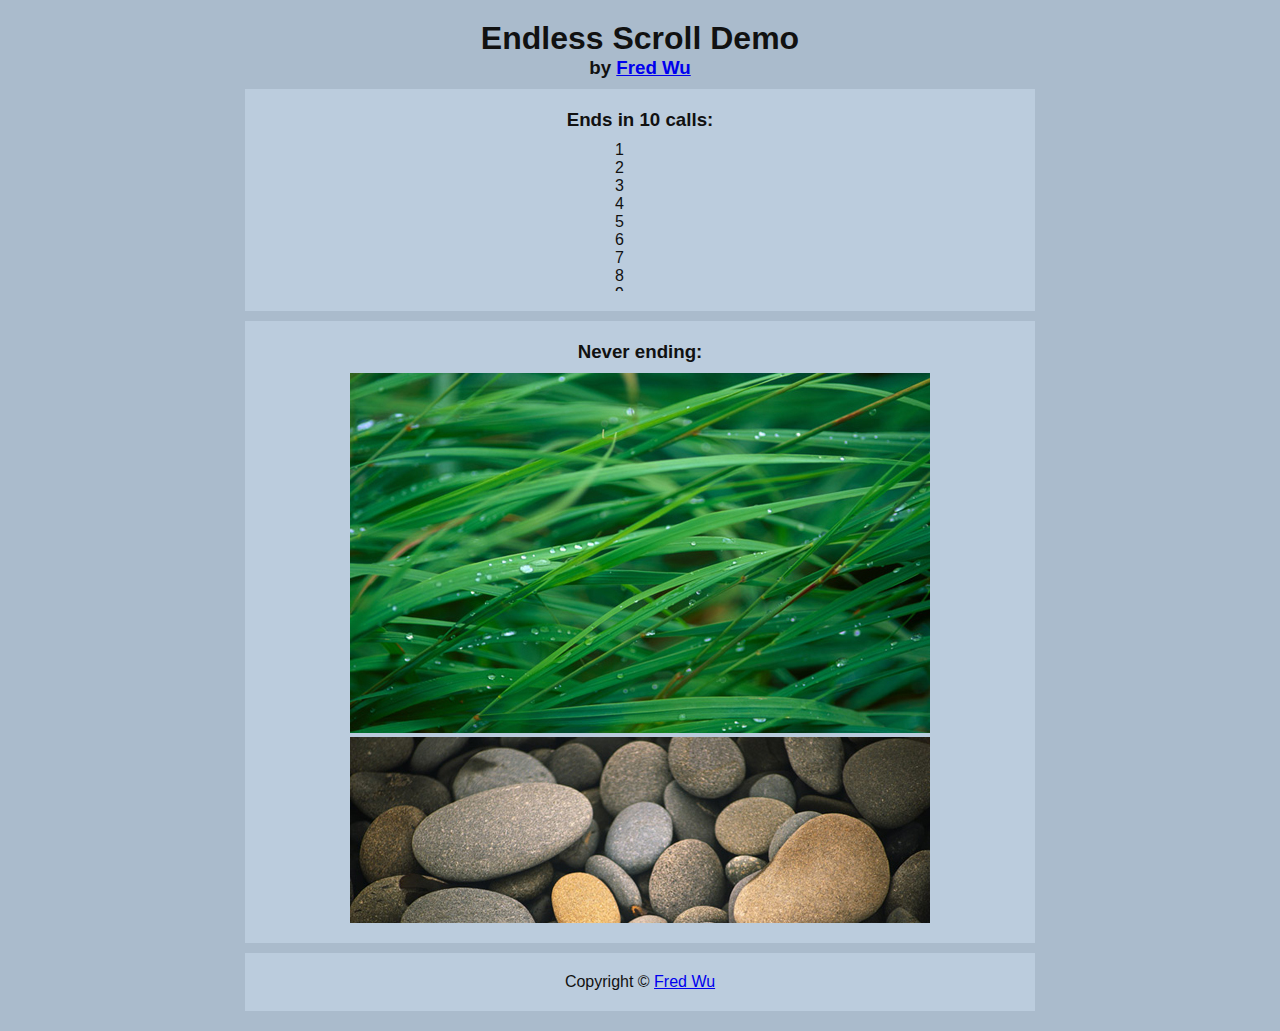
<file: index.html>
<!DOCTYPE html>

<html xmlns="http://www.w3.org/1999/xhtml" xml:lang="en" lang="en">
<head>
  <title>Endless Scroll Demo (by Fred Wu)</title>
  <meta http-equiv="Content-type" content="text/html;charset=UTF-8" />

    <style type="text/css" media="screen">
      * { margin: auto; }
      body { margin: 20px 0; background: #abc; color: #111; font-family: Helvetica, Arial, Verdana, 'Lucida Grande', sans-serif; }
      h1, h3, p { text-align: center; }
      div.example { padding: 20px; margin: 10px auto; background: #bcd; width: 750px; }
      div.example h3 { margin-bottom: 10px; }
      ul, ol { padding: 0; }
      #list { width: 50px; height: 150px; overflow-y: scroll; }
      #images { width: 600px; height: 550px; overflow-x: hidden; text-align: center; list-style: none; }
      .endless_scroll_loader { position: fixed; top: 10px; right: 20px; }
    </style>

  <!-- <script type="text/javascript" src="js/jquery.min.js"></script> -->
  <!-- <script type="text/javascript" src="js/jquery.endless-scroll.js"></script> -->
  <script type="text/javascript" charset="utf-8">
    $(function() {
      $('#list').endlessScroll({
        pagesToKeep: 10,
        fireOnce: false,
        insertBefore: "#list div:first",
        insertAfter: "#list div:last",
        content: function(i, p) {
          console.log(i, p)
          return '<li>' + p + '</li>'
        },
        ceaseFire: function(i) {
          if (i >= 10) {
            return true;
          }
        },
        intervalFrequency: 5
      });

      $('#images').scrollTop(101);
      var images = $("ul#images").clone().find("li");
      $('#images').endlessScroll({
        pagesToKeep: 5,
        inflowPixels: 100,
        fireDelay: 10,
        content: function(i, p, d) {
          console.log(i, p, d)
          return images.eq(Math.floor(Math.random()*8))[0].outerHTML;
        }
      });
    });
  </script>
</head>

<body>
  <h1>Endless Scroll Demo</h1>
  <h3>by <a href="http://fredwu.me/">Fred Wu</a></h3>

  <div class="example">
    <h3>Ends in 10 calls:</h3>
    <ul id="list">
      <li>1</li>
      <li>2</li>
      <li>3</li>
      <li>4</li>
      <li>5</li>
      <li>6</li>
      <li>7</li>
      <li>8</li>
      <li>9</li>
      <li>10</li>
      <li>11</li>
      <li>12</li>
      <li>13</li>
      <li>14</li>
      <li>15</li>
      <li>16</li>
      <li>17</li>
      <li>18</li>
      <li>19</li>
      <li>20</li>
    </ul>
  </div>

  <div class="example">
    <h3>Never ending:</h3>
    <ul id="images">
      <li><img src="img/grass-blades.jpg" width="580" height="360" alt="Grass Blades" /></li>
      <li><img src="img/stones.jpg" width="580" height="360" alt="Stones" /></li>
      <li><img src="img/sea-mist.jpg" width="580" height="360" alt="Sea Mist" /></li>
      <li><img src="img/pier.jpg" width="580" height="360" alt="Pier" /></li>
      <li><img src="img/lotus.jpg" width="580" height="360" alt="Lotus" /></li>
      <li><img src="img/mojave.jpg" width="580" height="360" alt="Mojave" /></li>
      <li><img src="img/lightning.jpg" width="580" height="360" alt="Lightning" /></li>
      <li><img src="img/flowing-rock.jpg" width="580" height="360" alt="Grass Blades" /></li>
    </ul>
  </div>

  <div class="example">
    <p>Copyright &copy; <a href="http://fredwu.me/">Fred Wu</a></p>
  </div>

</body>

</html>
</file>
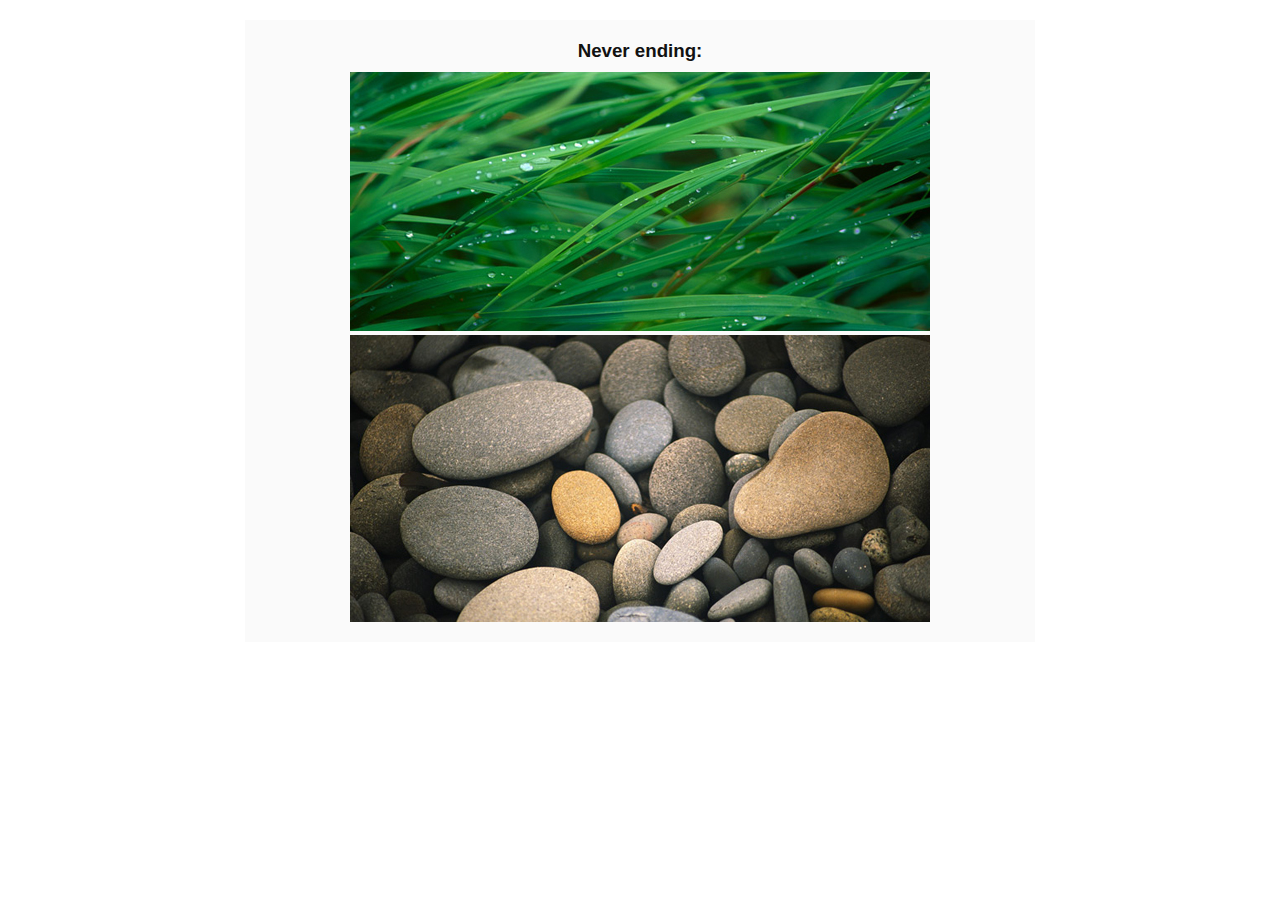
<file: Exemple Utilisation 3 plugins/exmple1/infinite-scroll.html>
<!DOCTYPE html>

<html xmlns="http://www.w3.org/1999/xhtml" xml:lang="en" lang="en">
<head>
  <title>Endless Scroll Demo (by Fred Wu)</title>
  <meta http-equiv="Content-type" content="text/html;charset=UTF-8" />
  <script type="text/javascript" src="js/jquery.min.js"></script> 
  <script type="text/javascript" src="js/jquery.endless-scroll.js"></script> 
  <link rel="stylesheet" href="css/style.css">
  <script type="text/javascript" charset="utf-8">

    $(function() {
      $('#images').scrollTop(101);
      var images = $("ul#images").clone().find("li");
      $('#images').endlessScroll({
        pagesToKeep: 5,
        inflowPixels: 100,
        fireDelay: 10,
        content: function(i, p, d) {
          console.log(i, p, d)
          return images.eq(Math.floor(Math.random()*8))[0].outerHTML;
        }
      });
    });
  </script>
</head>

<body>
  
<div class="example">
    <h3>Never ending:</h3>
    <ul id="images">
      <li><img src="img/grass-blades.jpg" width="580" height="360" alt="Grass Blades" /></li>
      <li><img src="img/stones.jpg" width="580" height="360" alt="Stones" /></li>
      <li><img src="img/sea-mist.jpg" width="580" height="360" alt="Sea Mist" /></li>
      <li><img src="img/pier.jpg" width="580" height="360" alt="Pier" /></li>
      <li><img src="img/lotus.jpg" width="580" height="360" alt="Lotus" /></li>
      <li><img src="img/mojave.jpg" width="580" height="360" alt="Mojave" /></li>
      <li><img src="img/lightning.jpg" width="580" height="360" alt="Lightning" /></li>
      <li><img src="img/flowing-rock.jpg" width="580" height="360" alt="Grass Blades" /></li>
    </ul>
  </div>
</body>

</html>
</file>
<file: Exemple Utilisation 3 plugins/exmple1/css/style.css>
* { margin: auto; }
      body { margin: 20px 0; background: rgb(255, 255, 255); color: #111; font-family: Helvetica, Arial, Verdana, 'Lucida Grande', sans-serif; }
      h1, h3, p { text-align: center; }
      div.example { padding: 20px; margin: 10px auto; background: rgb(250, 250, 250); width: 750px; }
      div.example h3 { margin-bottom: 10px; }
      ul, ol { padding: 0; }
      #images { width: 600px; height: 550px; overflow-x: hidden; text-align: center; list-style: none; }
      .endless_scroll_loader { position: fixed; top: 10px; right: 20px; }
</file>
